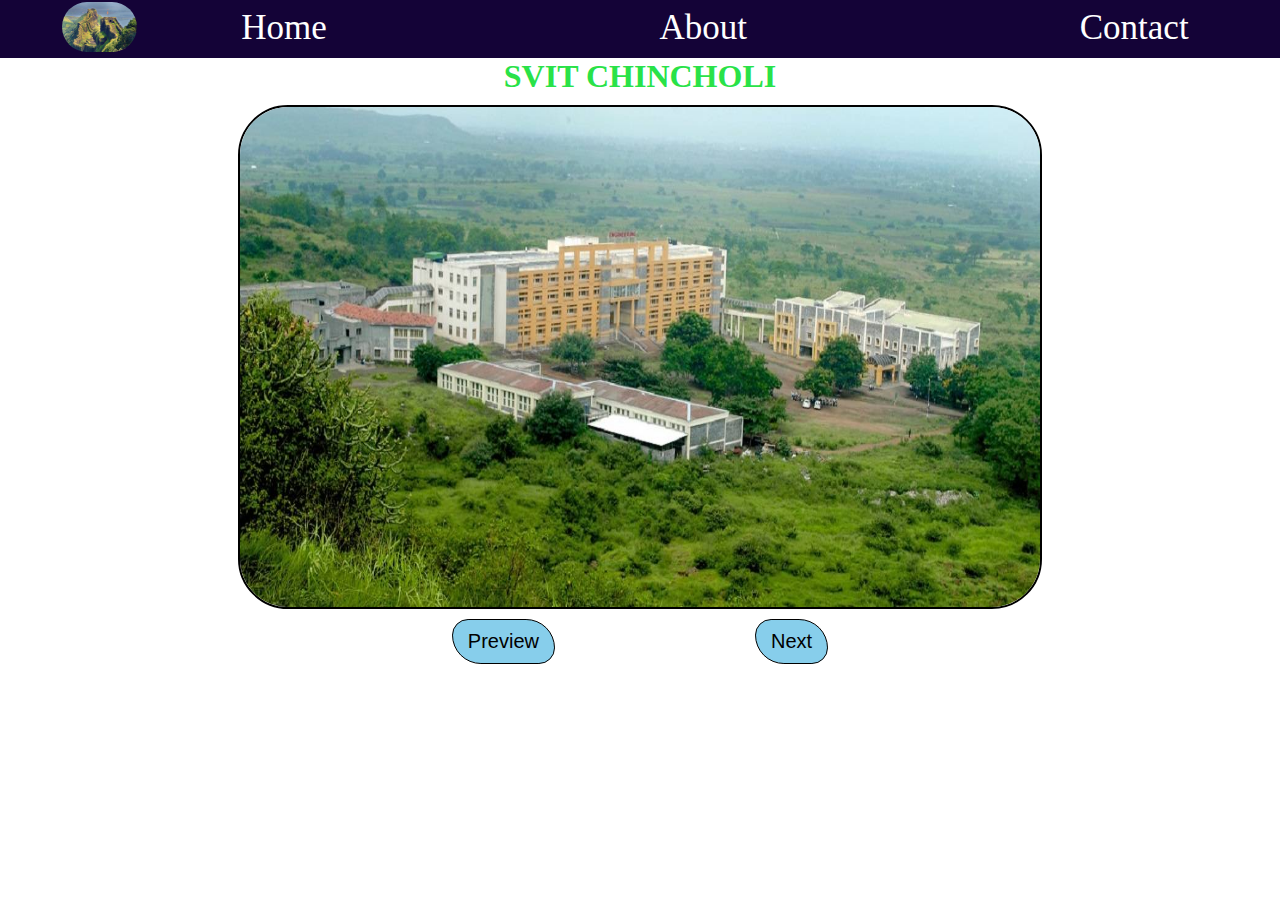
<file: index.html>
<!DOCTYPE html>
<html lang="en">
<head>
    <meta charset="UTF-8">
    <meta name="viewport" content="width=device-width, initial-scale=1.0">
    <title>Image Gallary</title>
    <link rel="stylesheet" href="style.css">
</head>
<body>
    <nav>
        <div class="navbar">
            <div class="left">
                <img src="./images/logo.jpg" class="logo">
            </div>
            <div class="right">
                <a href="./index.html">Home</a>
                <a href="./pages/about.html"> About</a>
                <a href="./pages/contact.html"> Contact</a>

            </div>
        </div>
    </nav>
<h1>SVIT CHINCHOLI</h1>
<img src="./images/clg1.jpeg" class="gallary" id="img">
<div class="container">
    <button type="button" class="btn" onclick="prev()">Preview</button>
    <button type="button" class="btn" onclick="next()">Next</button>

</div>
<script>
    const imgArray=[
    "./images/clg0.jpeg",
    "./images/clg1.jpeg",
    "./images/clg2.jpeg",
    "./images/clg3.jpg",
    "./images/clg4.jpg"
];
let imgIndex = 0;

function prev(){
    if(imgIndex==0)
        imgIndex =imgArray.length -1;
    else
        imgIndex--;  
/*
if(imgIndex > 0)
        imgIndex--;
    */
const imgElement = document.getElementById("img");
imgElement.src = imgArray[imgIndex]
}


function next(){
   if(imgIndex==imgArray.length - 1)
        imgIndex = 0;
    else
        imgIndex++;  
/*
if(imgIndex < imgArray.length -1){
    imgIndex++
}*/
const imgElement = document.getElementById("img");
imgElement.src = imgArray[imgIndex]
}
setInterval(next , 2000);

</script>
</body>
</html>
</file>
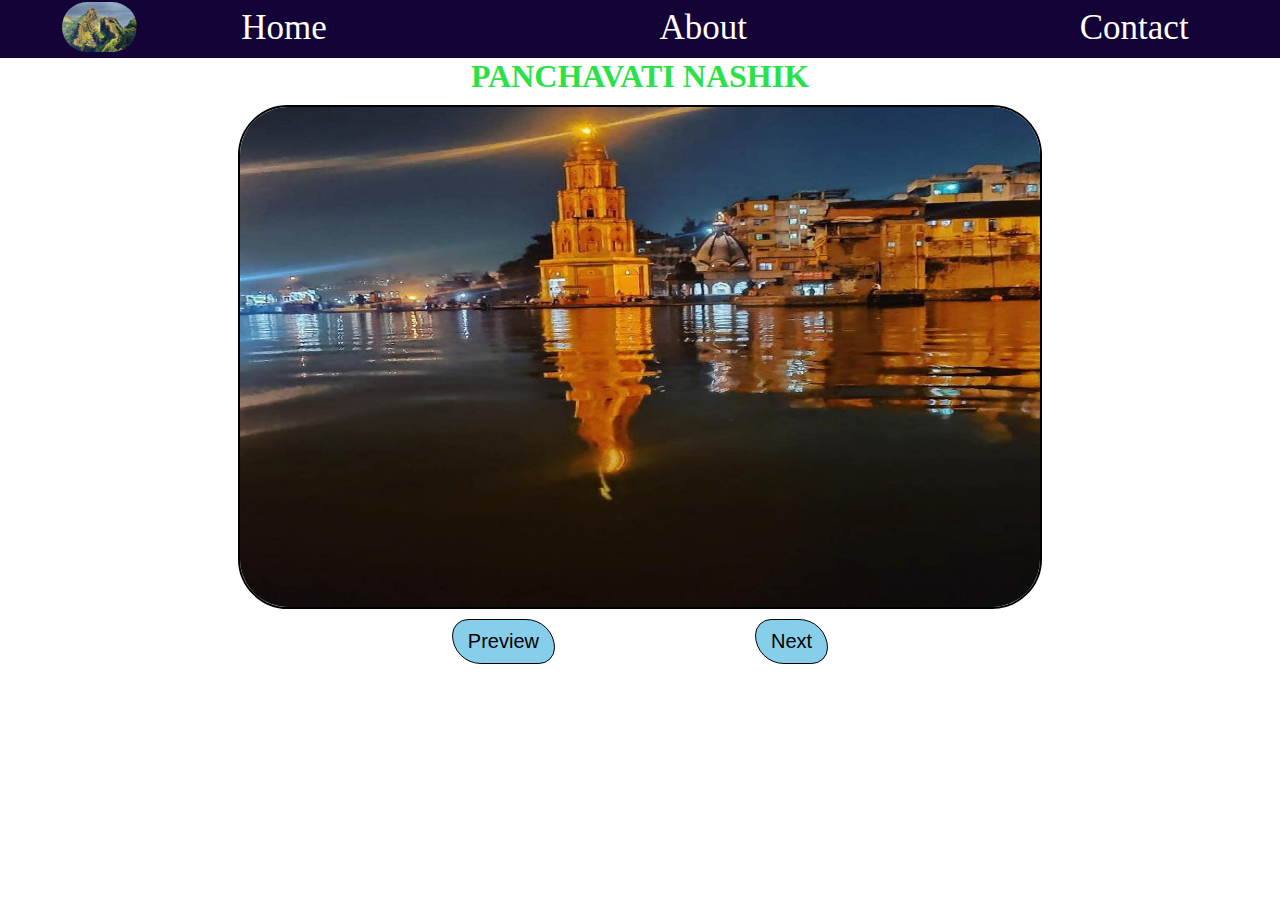
<file: pages/about.html>
<!DOCTYPE html>
<html lang="en">
<head>
    <meta charset="UTF-8">
    <meta name="viewport" content="width=device-width, initial-scale=1.0">
    <title>About page</title>
    <link rel="stylesheet" href="./../style.css">

</head>
<body>
    <nav>
        <div class="navbar">
            <div class="left">
                <img src="./../images/logo.jpg" class="logo">
            </div>
            <div class="right">
                <a href="./../index.html">Home</a>
                <a href="./../pages/about.html"> About</a>
                <a href="./../pages/contact.html"> Contact</a>

            </div>
        </div>
    </nav>
<h1>PANCHAVATI NASHIK</h1>
<img src="./../images/n0.png" class="gallary" id="img1">
<div class="container">
    <button type="button" class="btn" onclick="prev()">Preview</button>
    <button type="button" class="btn" onclick="next()">Next</button>

</div>
<script>
    const imgArray=[
    "./../images/n0.png",
    "./../images/n1.png",
    "./../images/n2.png",
    "./../images/n3.png",
    "./../images/n4.png"
];
let imgIndex = 0;

function prev(){
    if(imgIndex==0)
        imgIndex =imgArray.length -1;
    else
        imgIndex--;  
/*
if(imgIndex > 0)
        imgIndex--;
    */
const imgElement1 = document.getElementById("img1");
imgElement1.src = imgArray[imgIndex]
}
function next(){
   if(imgIndex==imgArray.length - 1)
        imgIndex = 0;
    else
        imgIndex++;  
/*
if(imgIndex < imgArray.length -1){
    imgIndex++
}*/
const imgElement1 = document.getElementById("img1");
imgElement1.src = imgArray[imgIndex]
}
setInterval(next , 2000);

</script>
</body>
</html>
</file>
<file: style.css>
*{
    padding: 0;
    margin: 0;
}
.navbar{
    height: 10%;
    width: 100%;
    background-color: rgb(20, 3, 55);
}
.left{
    padding: 2px;
}

.logo{
    height: 50px;
    border-radius: 50px;
    margin-left: 60px;
}
.right{
    display: flex;
    color: black;
    justify-content: space-around;
    text-decoration: none;
    font-size: 35px;
}
.right a{
    margin-top: -50px;
    margin-left: 150px;
    text-decoration: none;
    color: white;
}
H1{
    text-align: center;
    color: rgb(41, 226, 72);
}
.gallary{
    display: block;
    margin: 10px auto;
    height: 500px;
    width: 800px;
    border-radius: 50px;
    
    border: 2px solid black;

}
.container{
    display: flex;
    justify-content: center;
    
}
.btn{
    text-align: center;
    padding: 10px 15px;
    margin: 0px 100px;
    border-radius: 50px 90px;
    border: 1px solid black;
    font-size: 20px;
    background-color: skyblue;
    cursor: pointer;
}
</file>
